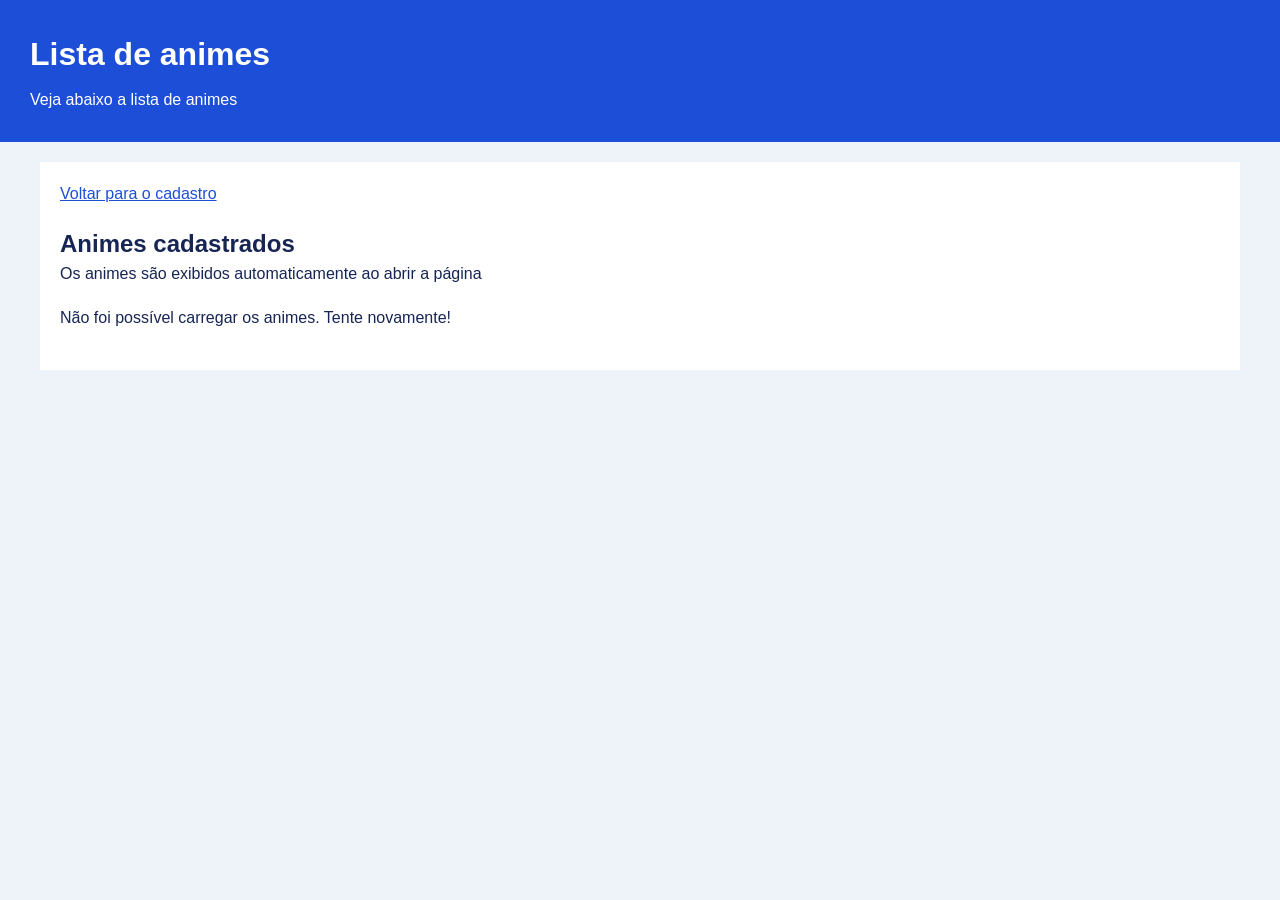
<file: pages/get.html>
<!DOCTYPE html>
<html lang="pt-BR">
  <head>
    <meta charset="UTF-8" />
    <title>Lista de animes</title>
    <link rel="stylesheet" href="../css/get.css" />
    <script src="../js/get.js" defer></script>
  </head>

  <body>

    <header>
      <h1>Lista de animes</h1>
      <p>Veja abaixo a lista de animes</p>
    </header>

    <main>
      <p><a href="../index.html">Voltar para o cadastro</a></p>
      
      <section id="container-titulo-lista">
        <h2 id="titulo-lista">Animes cadastrados</h2>
        <p>Os animes são exibidos automaticamente ao abrir a página</p>
        <p id="resposta"></p>
        <ul id="lista-animes"></ul>
      </section>
    </main>

    <!--Modelo para op JS copiar para cada heroi-->
    <template id="modelo-anime">
      <li>
        <section class="card-capa">
          <img class="imagem-anime" alt="" />
        </section>

        <section class="card-conteudo">
          <h3><strong><span class="nome"></span></strong></span></h3>
          <p><strong>Gênero:</strong> <span class="genero"> </span></p>
          <p><strong>Episódios:</strong> <span class="episodios"> </span></p>
          <p><strong>Ano de Lançamento:</strong> <span class="ano_lancamento"> </span></p>
          <p><strong>Estúdio:</strong> <span class="estudio"> </span></p>
        </section>

      </li>
    </template>
  </body>
</html>
</file>
<file: css/get.css>
* {
  box-sizing: border-box;
  margin: 0;
  padding: 0;
}

body {
  background-color: #eef2f9;
  color: #172554;
  font-family: Arial, sans-serif;
  line-height: 1.5;
}

header {
  background-color: #1d4ed8;
  color: white;
  padding: 30px;
}

header p {
  margin-top: 10px;
}

main {
  background-color: white;
  max-width: 1200px;
  margin: 20px auto;
  padding: 20px;
}

h2 {
  margin-top: 20px;
}

a {
  color: #1d4ed8;
}

button {
  background-color: #1d4ed8;
  color: white;
  border: none;
  border-radius: 8px;
  padding: 12px 20px;
  margin-top: 20px;
  cursor: pointer;
}

button:disabled {
  opacity: 0.6;
  cursor: wait;
}

#resposta {
  margin-top: 20px;
}

/* Lista de heróis */
#lista-animes {
  display: flex;
  flex-wrap: wrap;
  gap: 20px;
  list-style: none;
  margin-top: 20px;
}

/* Card de cada herói */
#lista-animes li {
  flex: 1 1 260px;
  min-width: 0;
  background-color: #eff6ff;
  border: 1px solid #bfdbfe;
  border-radius: 8px;
  overflow: hidden;
}

/* Imagem do herói */
.card-capa {
  height: 220px;
  background-color: #dbeafe;
}

.card-capa img {
  width: 100%;
  height: 100%;
  object-fit: cover;
}

.sem-imagem {
  padding: 20px;
  color: #334155;
}

/* Informações do herói */
.card-conteudo {
  padding: 20px;
}

.card-conteudo h3 {
  margin-bottom: 10px;
}

.card-conteudo p {
  margin-top: 8px;
}

.card-conteudo strong {
  color: #172554;
}

footer {
  background-color: #1d4ed8;
  color: white;
  text-align: center;
  padding: 20px;
}
</file>
